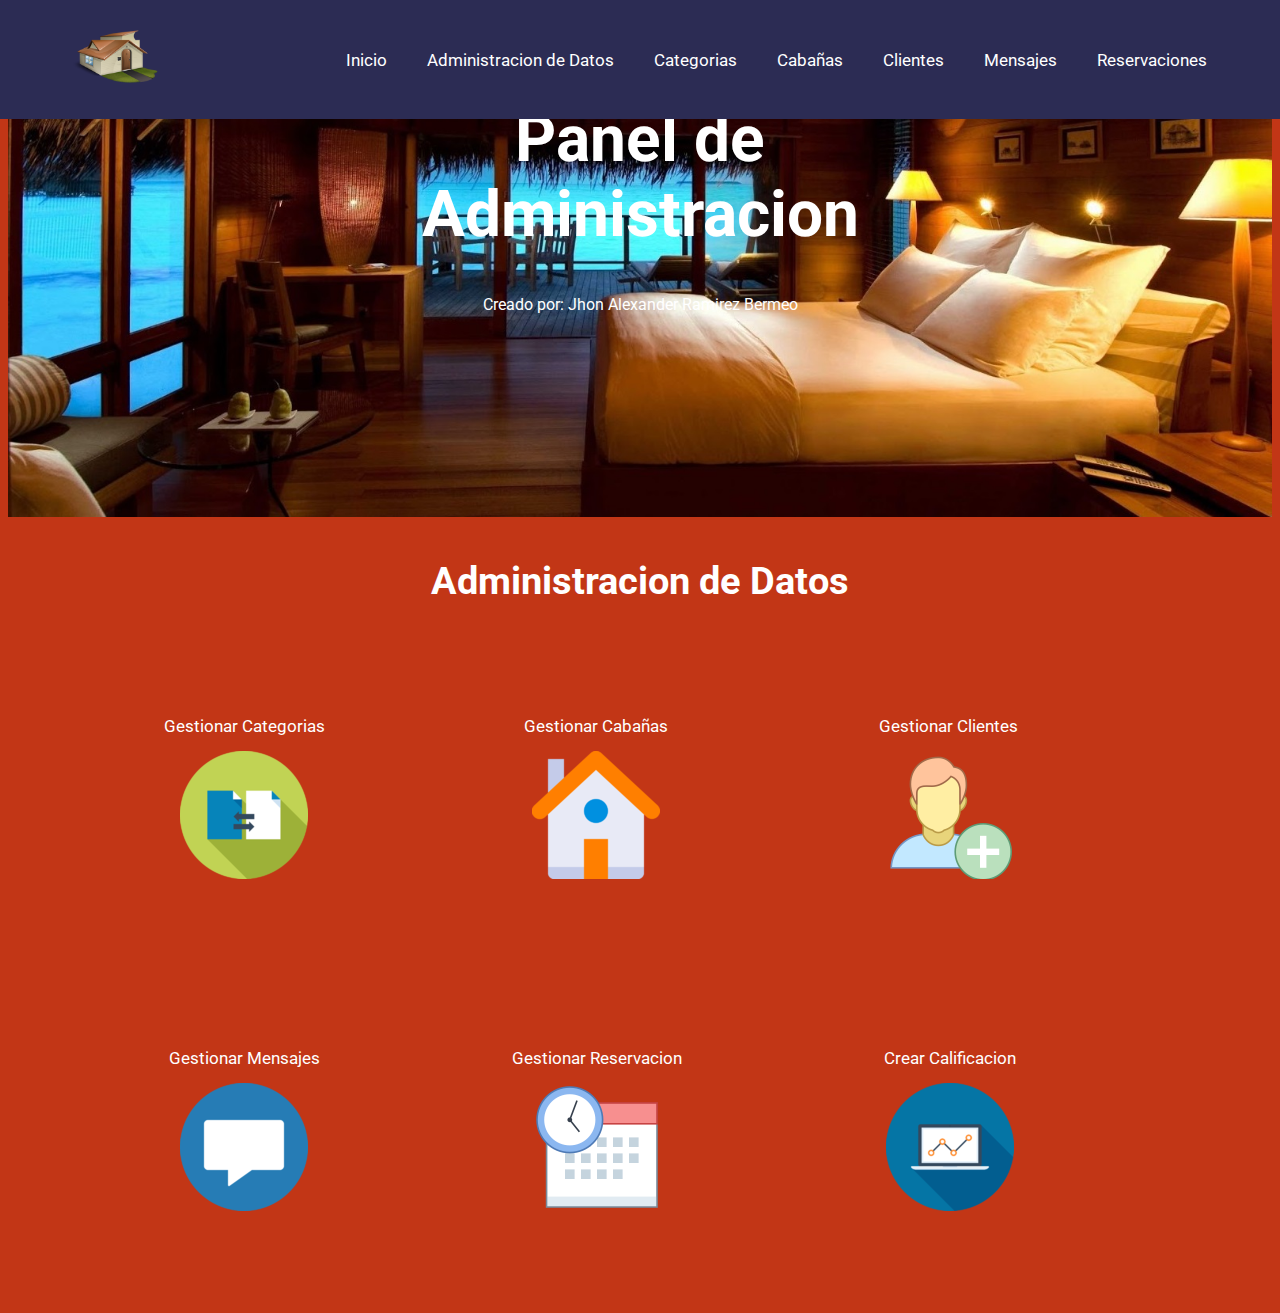
<file: index.html>
<!DOCTYPE html>
<html lang="en">
<head>
    <meta charset="UTF-8">
    <meta http-equiv="X-UA-Compatible" content="IE=edge">
    <meta name="viewport" content="width=device-width, initial-scale=1.0">
    <link rel="preconnect" href="https://fonts.googleapis.com">
    <link rel="preconnect" href="https://fonts.gstatic.com" crossorigin>
    <link href="https://fonts.googleapis.com/css2?family=Roboto:ital,wght@0,100;0,300;0,400;1,100&display=swap" rel="stylesheet">
    <link rel="stylesheet" href="css/styles.css">
    <link rel="styleshhet" href="css/normalize.css">
    <title>APP RESERVAR CABAÑA</title>
</head>
<body>
    <div class="container"></div>
    <header>
        <div class="container">
            <a href="">
                <img src="img/logocabin256.png" class="logo">
            </a>
            <nav>
                <a href="#inicio">Inicio</a>
                <a href="#servicios">Administracion de Datos</a>
                <a href="categoria.html">Categorias</a>
                <a href="cabin.html">Cabañas</a>
                <a href="cliente.html">Clientes</a>    
                <a href="mensaje.html">Mensajes</a>        
                <a href="reserva.html">Reservaciones</a>
            </nav>
        </div>

    </header>
    <main>
        <section id="inicio">
            <img src="img/bannerCabinNew.jpg  ">
            <div class="bloque-inicio">
                <h1>Panel de Administracion</h1>
                <p>Creado por: Jhon Alexander Ramirez Bermeo</p>
            </div>
        </section>
        <section id="servicios">
            <h3 id="subtituloServicios">Administracion de Datos</h3>
            <div class="container">
                <div class="row">
                    <div class="columnas">
                        <div class="bloque-servicio">
                            <div class="bloque-img-servicio">
                    
                                <a class="boton-color" href="gestionarCategoria.html">Gestionar Categorias
                                    <br><img id="boton-img" src="img/category128.png" href="gestionarCategoria.html"></a>
                                
                                
                            </div>
                        </div>
                    </div>
                    <div class="columnas">
                        <div class="bloque-servicio">
                            <div class="bloque-img-servicio">
                                
                                <a class="boton-color" href="gestionarCabaña.html">Gestionar Cabañas
                                    <br><img id="boton-img" src="img/house128.png" href="gestionarCabaña.html"></a>
                                    
                                    
                            </div>
                        </div>
                    </div>
                    <div class="columnas">
                        <div class="bloque-servicio">
                            <div class="bloque-img-servicio">
                                
                                <a class="boton-color" href="gestionarCliente.html">Gestionar Clientes
                                    <br><img id="boton-img" src="img/cliente128.png" href="gestionarCliente.html"></a>

                                </div>
                            </div>
                        </div>
                        <div class="columnas">
                            <div class="bloque-servicio">
                                <div class="bloque-img-servicio">

                                    <a class="boton-color" href="gestionarMensaje.html">Gestionar Mensajes
                                        <br><img id="boton-img" src="img/mensaje128.png" href="gestionarMensaje.html"></a>
                                    
                                    

                                    </div>
                                </div>
                            </div>
                            <div class="columnas">
                                <div class="bloque-servicio">
                                    <div class="bloque-img-servicio">

                                        <a class="boton-color" href="gestionarReservacion.html">Gestionar Reservacion
                                            <br><img id="boton-img" src="img/calendar128.png" href="gestionarReservacion.html"></a>

                                        </div>
                                    </div>
                                </div>
                                <div class="columnas">
                                    <div class="bloque-servicio">
                                        <div class="bloque-img-servicio">
    
                                            <a class="boton-color" href="crearCalificacion.html">Crear Calificacion
                                                <br><img id="boton-img" src="img/score128.png" href="crearCalificacion"></a>
                                        
                                        
                                
                                
                            </div>
                        </div>

                    </div>

                </div>

            </div>

        </section>
        <section id="inscribir">
        
        </section>
        <section id="mensaje">

        </section>
        <section id="Consultar">

        </section>
        <section id="Galeria">

        </section>
        

    </main>
    <footer>

    </footer>
    
</body>
</html>
</file>
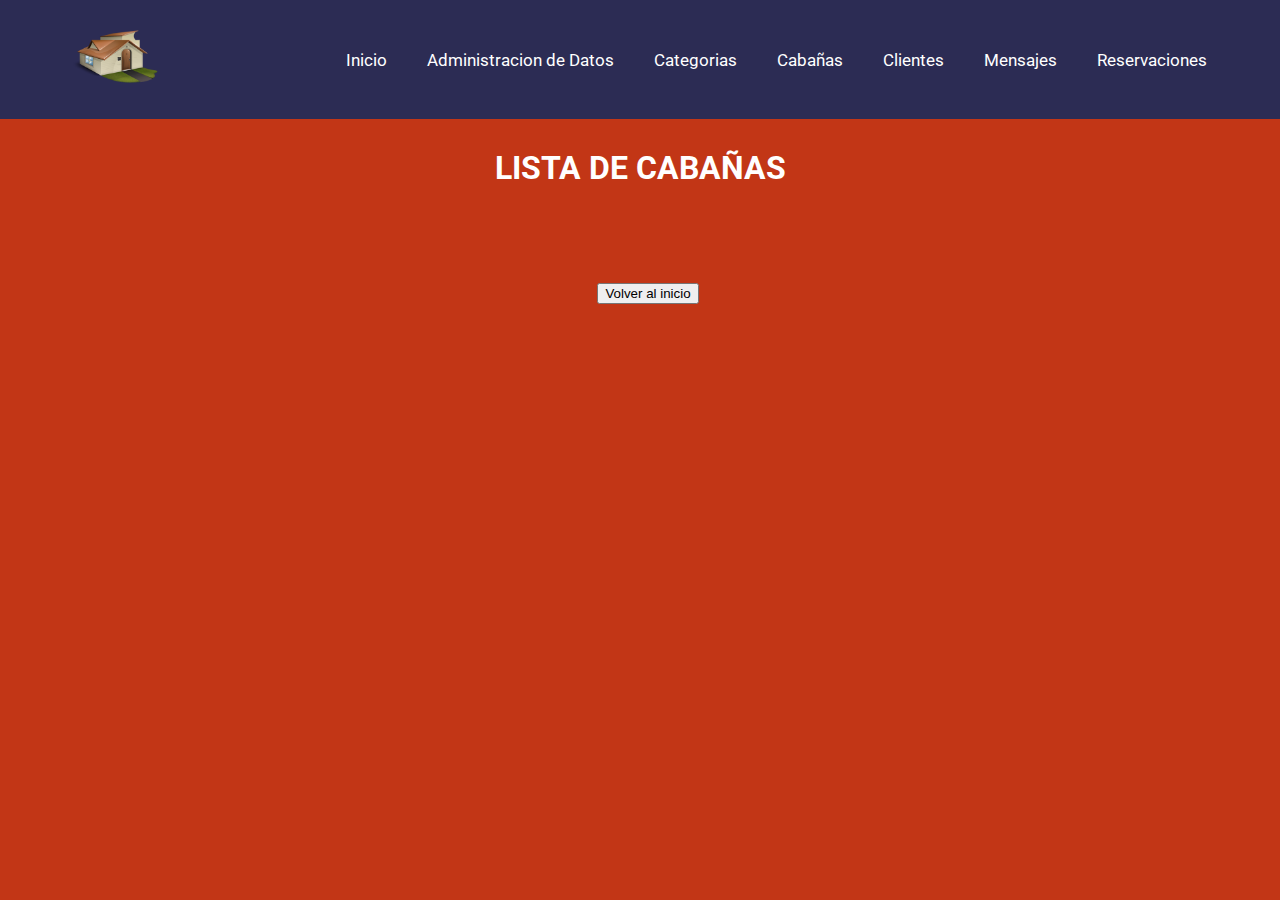
<file: cabin.html>
<!DOCTYPE html>
<html lang="en">
<head>
    <meta charset="UTF-8">
    <meta http-equiv="X-UA-Compatible" content="IE=edge">
    <meta name="viewport" content="width=device-width, initial-scale=1.0">
    <title>CONSULTA CABAÑA</title>
    <link rel="preconnect" href="https://fonts.googleapis.com">
    <link rel="preconnect" href="https://fonts.gstatic.com" crossorigin>
    <link href="https://fonts.googleapis.com/css2?family=Roboto:ital,wght@0,100;0,300;0,400;1,100&display=swap" rel="stylesheet">
    <script src="https://ajax.googleapis.com/ajax/libs/jquery/3.6.0/jquery.min.js"></script>
    <script type="text/javascript" src="js/cabin.js"></script>
    <link rel="stylesheet" href="css/styles.css">
</head>

<body>
    <section>
        <header>
            <div class="container">
                <a href="">
                    <img src="img/logocabin256.png" class="logo">
                </a>
                <nav>
                    <a href="index.html">Inicio</a>
                    <a href="index.html#servicios">Administracion de Datos</a>
                    <a href="categoria.html">Categorias</a>
                    <a href="cabin.html">Cabañas</a>
                    <a href="cliente.html">Clientes</a>    
                    <a href="mensaje.html">Mensajes</a>        
                    <a href="reserva.html">Reservaciones</a>
                </nav>
            </div>
        </header>
    </section>

    <section class="section-datos">
        <h1 class="titulo"> LISTA DE CABAÑAS </h1>
        <div class="divCampos">
            <br>
            <div class="divResultado" id="resultadoCabin">
                <h2 class="subTitulo"></h2>
            </div>
        </div >
        <div class="botonesListas">
            <a href="index.html"><button>Volver al inicio</button></a>
        </div>
    </section>

<script type="text/javascript">
    window.onload=obtenerCabin();
</script>
    
</body>
</html>
</file>
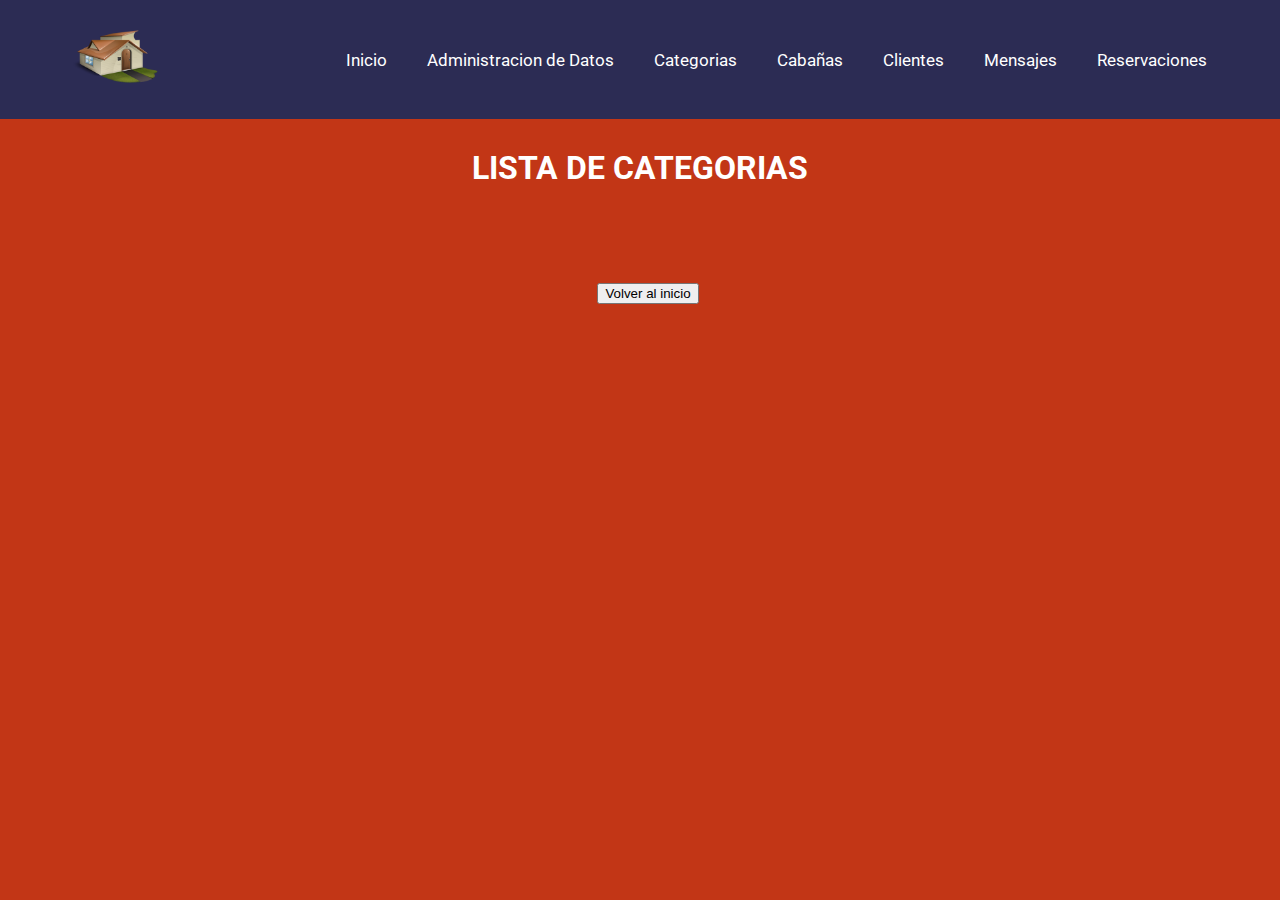
<file: categoria.html>
<!DOCTYPE html>
<html lang="en">
<head>
    <meta charset="UTF-8">
    <meta http-equiv="X-UA-Compatible" content="IE=edge">
    <meta name="viewport" content="width=device-width, initial-scale=1.0">
    <title>Categoria</title>
    <link rel="preconnect" href="https://fonts.googleapis.com">
    <link rel="preconnect" href="https://fonts.gstatic.com" crossorigin>
    <link href="https://fonts.googleapis.com/css2?family=Roboto:ital,wght@0,100;0,300;0,400;1,100&display=swap" rel="stylesheet">
    <script src="https://ajax.googleapis.com/ajax/libs/jquery/3.6.0/jquery.min.js"></script>
    <script type="text/javascript" src="js/category.js"></script>
    <link rel="stylesheet" href="css/styles.css">
</head>

<body>
    <section>
        <header>
            <div class="container">
                <a href="">
                    <img src="img/logocabin256.png" class="logo">
                </a>
                <nav>
                    <a href="index.html">Inicio</a>
                    <a href="index.html#servicios">Administracion de Datos</a>
                    <a href="categoria.html">Categorias</a>
                    <a href="cabin.html">Cabañas</a>
                    <a href="cliente.html">Clientes</a>    
                    <a href="mensaje.html">Mensajes</a>        
                    <a href="reserva.html">Reservaciones</a>
                </nav>
            </div>
        </header>
    </section>

    <section class="section-datos">
        <h1 class="titulo"> LISTA DE CATEGORIAS </h1>
        <div class="divCampos">
            <br>
            <div class="divResultado" id="resultadoCategory">
                <h2 class="subTitulo"></li></h2>
            </div>   
        </div >
        <div class="botonesListas">
            <a href="index.html"><button >Volver al inicio</button></a>
        </div>
        <script type="text/javascript">
        
            window.onload = obtenerCategorias();
            
        </script>
    </section>
      
</body>
</html>
</file>
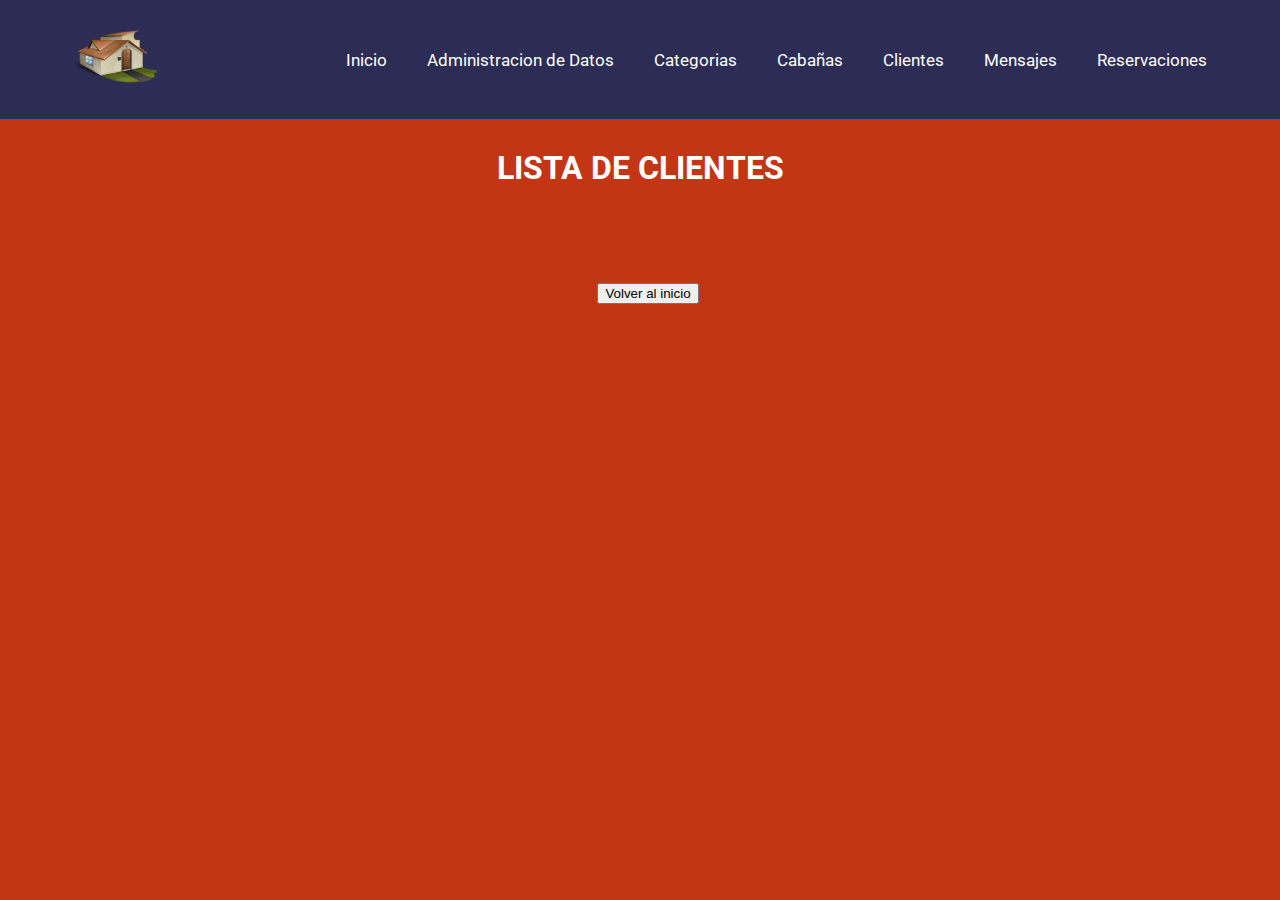
<file: cliente.html>
<!DOCTYPE html>
<html lang="en">
<head>
    <meta charset="UTF-8">
    <meta http-equiv="X-UA-Compatible" content="IE=edge">
    <meta name="viewport" content="width=device-width, initial-scale=1.0">
    <title>CLIENTE</title>
    <link rel="preconnect" href="https://fonts.googleapis.com">
    <link rel="preconnect" href="https://fonts.gstatic.com" crossorigin>
    <link href="https://fonts.googleapis.com/css2?family=Roboto:ital,wght@0,100;0,300;0,400;1,100&display=swap" rel="stylesheet">
    <script src="https://ajax.googleapis.com/ajax/libs/jquery/3.6.0/jquery.min.js"></script>
    <script type="text/javascript" src="js/client.js"></script>
    <link rel="stylesheet" href="css/styles.css">
</head>

<body>
    <section>
        <header>
            <div class="container">
                <a href="">
                    <img src="img/logocabin256.png" class="logo">
                </a>
                <nav>
                    <a href="index.html">Inicio</a>
                    <a href="index.html#servicios">Administracion de Datos</a>
                    <a href="categoria.html">Categorias</a>
                    <a href="cabin.html">Cabañas</a>
                    <a href="cliente.html">Clientes</a>    
                    <a href="mensaje.html">Mensajes</a>        
                    <a href="reserva.html">Reservaciones</a>
                </nav>
            </div>
        </header>
    </section>

    <section class="section-datos">
        <h1 class="titulo"> LISTA DE CLIENTES </h1>
        <div class="divCampos">
            <br>
                <div class="divResultado" id="resultadoCliente">
                    <h2 class="subTitulo"></li></h2>
                </div>
        </div >
        <div class="botonesListas">
            <a href="index.html"><button >Volver al inicio</button></a> 
        </div>
        <script type="text/javascript">
            window.onload = obtenerClientes();          
        </script>
    </section>
</body>
</html>
</file>
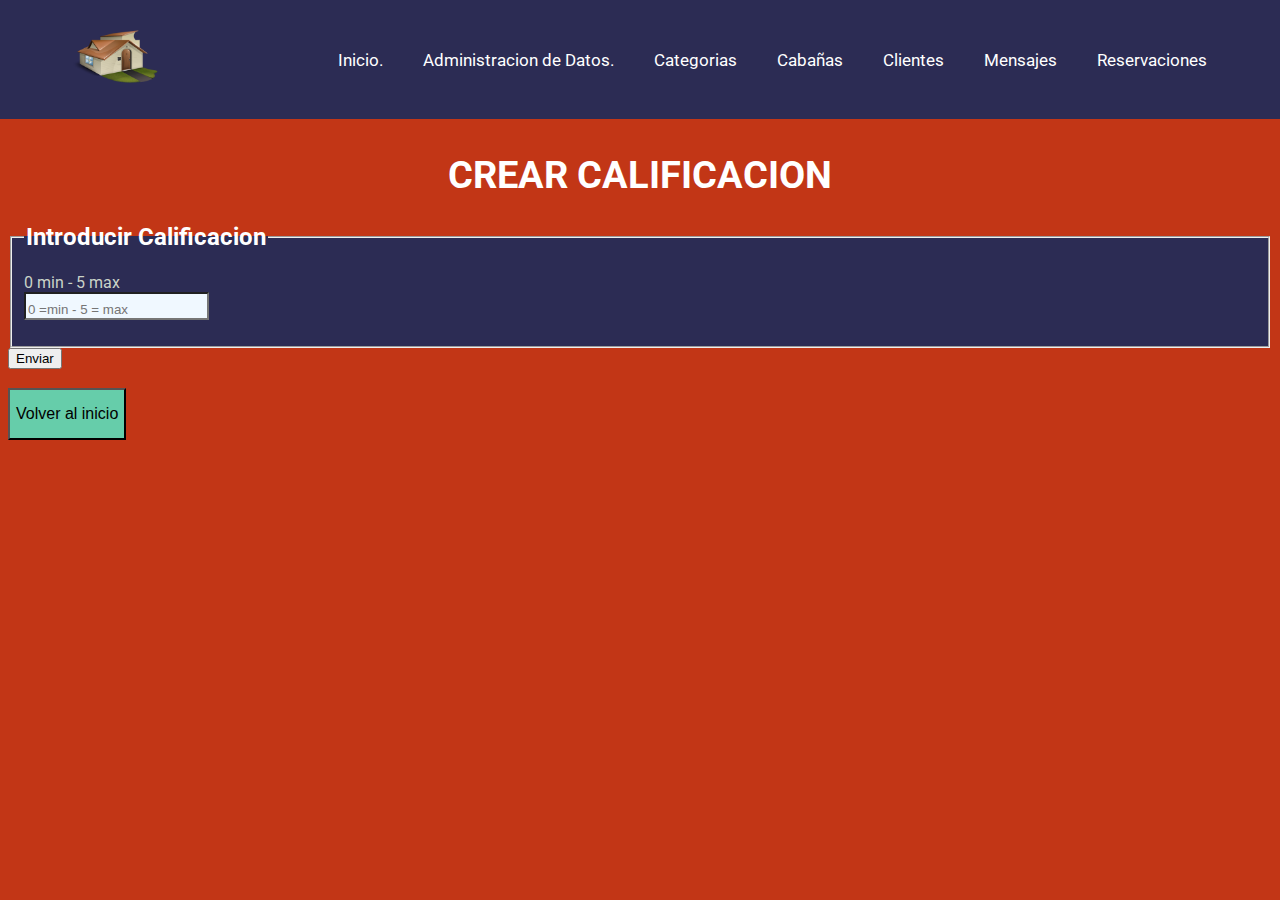
<file: crearCalificacion.html>
<!DOCTYPE html>
<html lang="en">
<head>
    <meta charset="UTF-8">
    <meta http-equiv="X-UA-Compatible" content="IE=edge">
    <meta name="viewport" content="width=device-width, initial-scale=1.0">
    <title>Crear Calificacion</title>
    <link rel="preconnect" href="https://fonts.googleapis.com">
    <link rel="preconnect" href="https://fonts.gstatic.com" crossorigin>
    <link href="https://fonts.googleapis.com/css2?family=Roboto:ital,wght@0,100;0,300;0,400;1,100&display=swap" rel="stylesheet">
    <script src="https://ajax.googleapis.com/ajax/libs/jquery/3.6.0/jquery.min.js"></script>
    <script type="text/javascript" src="js/Reservation.js"></script>
    <link rel="stylesheet" href="css/styles.css">
</head>

<body>
    <section>
        <header>
            <div class="container">
                <a href="">
                    <img src="img/logocabin256.png" class="logo">
                </a>
                <nav>
                  <a href="index.html">Inicio.</a>
                  <a href="index.html#servicios">Administracion de Datos.</a>
                  <a href="categoria.html">Categorias</a>
                  <a href="cabin.html">Cabañas</a>
                  <a href="cliente.html">Clientes</a>    
                  <a href="mensaje.html">Mensajes</a>        
                  <a href="reserva.html">Reservaciones</a>
                </nav>
            </div>
        </header>
    </section>
    <section class="section-datos">
      <div>
        <form>
            <h1 class="tituloLista">CREAR CALIFICACION</h1>
            <fieldset>
              <legend class="form">Introducir Calificacion</legend>

              <p>
                <label id="label">0 min - 5 max</label>
                <br>
                <input class="inputCabin" type="number" id="score" placeholder="0 =min - 5 = max">    
              </p>
              
 
            </fieldset>
            
          </form>
          <button class="botones" onclick="alert('Esta opcion se habilitara proximamente.')">Enviar</button>
    </div>
    <div>
          
      <br>
      <a href="index.html"><button class="botonesVolver">Volver al inicio</button></a>
  </div>
    </section>
    
</body>
</html>
</file>
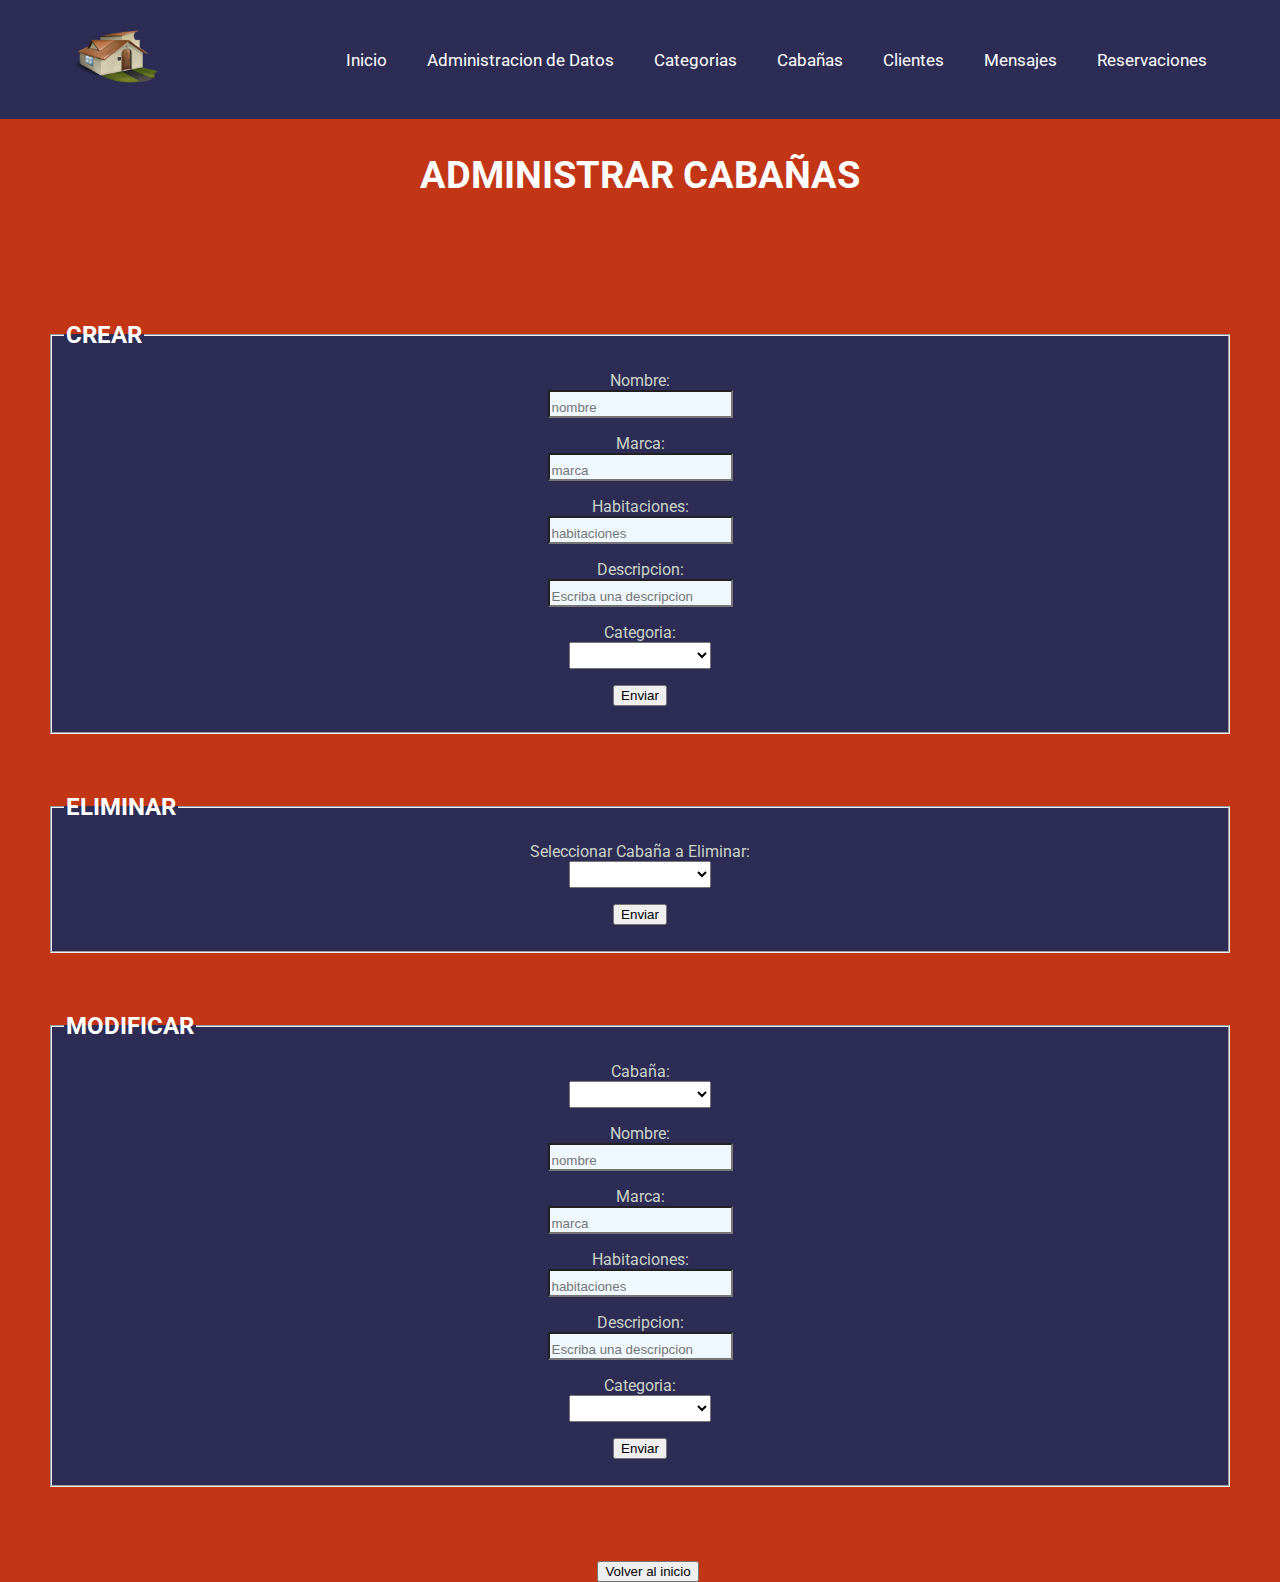
<file: gestionarCabaña.html>
<!DOCTYPE html>
<html lang="en">
<head>
    <meta charset="UTF-8">
    <meta http-equiv="X-UA-Compatible" content="IE=edge">
    <meta name="viewport" content="width=device-width, initial-scale=1.0">
    <title>Crear Cabaña</title>
    <link rel="preconnect" href="https://fonts.googleapis.com">
    <link rel="preconnect" href="https://fonts.gstatic.com" crossorigin>
    <link href="https://fonts.googleapis.com/css2?family=Roboto:ital,wght@0,100;0,300;0,400;1,100&display=swap" rel="stylesheet">
    <script src="https://ajax.googleapis.com/ajax/libs/jquery/3.6.0/jquery.min.js"></script>
    <script type="text/javascript" src="js/cabin.js"></script>
    <link rel="stylesheet" href="css/styles.css">
</head>

<body>
    <section>
        <header>
            <div class="container">
                <a href="">
                    <img src="img/logocabin256.png" class="logo">
                </a>
                <nav>
                  <a href="index.html">Inicio</a>
                  <a href="index.html#servicios">Administracion de Datos</a>
                  <a href="categoria.html">Categorias</a>
                  <a href="cabin.html">Cabañas</a>
                  <a href="cliente.html">Clientes</a>    
                  <a href="mensaje.html">Mensajes</a>        
                  <a href="reserva.html">Reservaciones</a>
                </nav>
            </div>
        </header>
    </section>

    <section class="section-datos">
      <h1 class="tituloLista">ADMINISTRAR CABAÑAS</h1>
      <div class="divCampos">
        <br>
        <div class="divResultado" id="resultadoCabin">
            <h2 class="subTitulo"></h2>
        </div>
    </div >
      <div class="row-form"><br>
        <fieldset>
          <legend class="form">CREAR</legend>
  
                <p>
                  <label id="label">Nombre: </label><br> 
                  <input class="inputCabin"  type="text" id="nameCabin" maxlength="45" placeholder="nombre">
                </p>

                <p>
                  <label id="label">Marca: </label><br> 
                  <input class="inputCabin" type="text" id="brandCabin" maxlength="45" placeholder="marca"> 
                </p>
                  
                <p>
                  <label id="label">Habitaciones: </label><br>
                  <input class="inputCabin" type="number" id="roomsCabin" placeholder="habitaciones">
                </p>
                
                <p>
                  <label id="label">Descripcion: </label><br>
                  <input class="inputCabin" id="descriptionCabin" type="text" placeholder="Escriba una descripcion" maxlength="250"></input>
                </p>
                  
                <p>
                  <label id="label">Categoria: </label><br>
                  <select id="select-category" ></select>
                </p>
                  
                <p>

                  <button class="botones" onclick="crearCabin()" >Enviar</button>
                </p>
  
        </fieldset>    
      </div>
      
      <div class="row-form"><br>
        <fieldset>
          <legend class="form">ELIMINAR</legend>
  
                <p>
                  <label id="label">Seleccionar Cabaña a Eliminar: </label><br>
                  <select id="select-delCabin" ></select>
                </p>

                <p>
                  
                  
                  <button class="botones" onclick="eliminarCabin()" >Enviar</button>
                </p>
  
        </fieldset>    
      </div>
      
      <div class="row-form"><br>
        <fieldset>
          <legend class="form">MODIFICAR</legend>
  
                <p>
                  <label id="label">Cabaña: </label><br>
                  <select id="select-cabinToUpdate" ></select>
                </p>

                <p>
                  <label id="label">Nombre: </label><br>
                  <input class="inputCabin"  type="text" id="newNameCabin" maxlength="45" placeholder="nombre">  
                </p>

                <p>
                  <label id="label">Marca: </label><br>
                  <input class="inputCabin" type="text" id="newBrandCabin" maxlength="45" placeholder="marca"> 
                </p>
                <P>
                  <label id="label">Habitaciones: </label><br>
                  <input class="inputCabin" type="number" id="newRoomsCabin" placeholder="habitaciones">
                </P>
                
                <P>
                  <label id="label">Descripcion: </label><br>
                  <input class="inputCabin" id="newDescriptionCabin" type="text" placeholder="Escriba una descripcion" maxlength="250"></input> 
                </P>
                  
                <P>
                  <label id="label">Categoria: </label><br>
                  <select id="select-cabinToUpdateCategory" ></select>
                </P>

                <p>
                  <button class="botones" onclick="actualizarCabin()" >Enviar</button>
                </p>
  
        </fieldset>    
      </div>
    
        <div class="botonesListas">  
            <br>
            <a href="index.html"><button>Volver al inicio</button></a>
        </div>
 
    </section><br>

    <script type="text/javascript">
      window.onload=obtenerCabin();
      window.onload = autoInicio();

    </script>
  

</body>
</html>
</file>
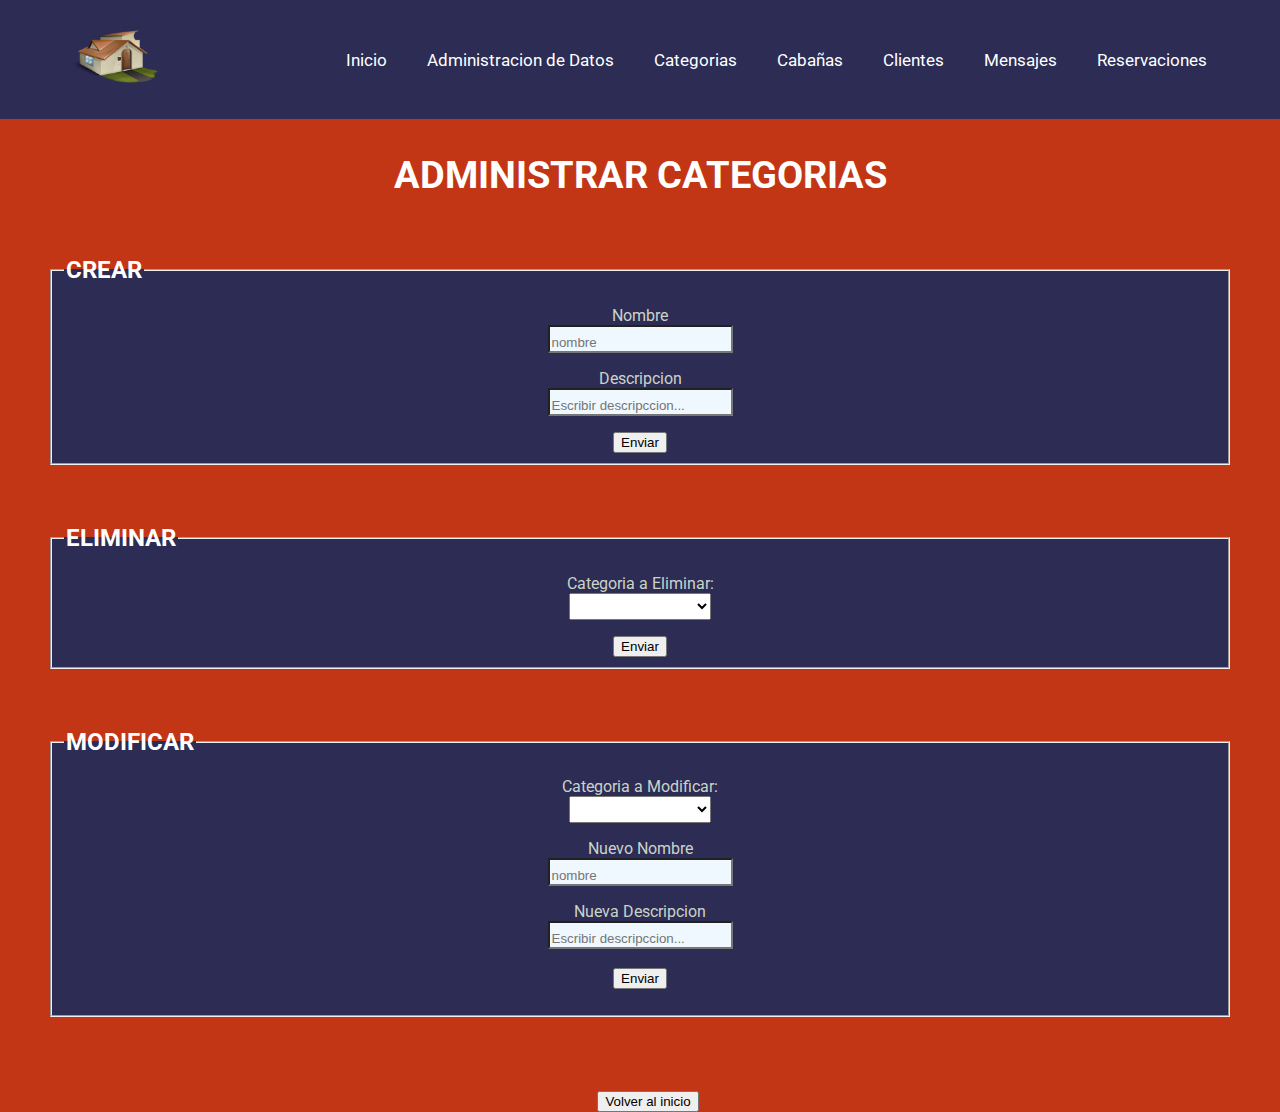
<file: gestionarCategoria.html>
<!DOCTYPE html>
<html lang="en">
<head>
    <meta charset="UTF-8">
    <meta http-equiv="X-UA-Compatible" content="IE=edge">
    <meta name="viewport" content="width=device-width, initial-scale=1.0">
    <title>Crear Categoria</title>
    <link rel="preconnect" href="https://fonts.googleapis.com">
    <link rel="preconnect" href="https://fonts.gstatic.com" crossorigin>
    <link href="https://fonts.googleapis.com/css2?family=Roboto:ital,wght@0,100;0,300;0,400;1,100&display=swap" rel="stylesheet">
    <script src="https://ajax.googleapis.com/ajax/libs/jquery/3.6.0/jquery.min.js"></script>
    <script type="text/javascript" src="js/category.js"></script>
    <link rel="stylesheet" href="css/styles.css">
</head>

<body>
    <section>
        <header>
            <div class="container">
                <a href="">
                    <img src="img/logocabin256.png" class="logo">
                </a>
                <nav>
                  <a href="index.html">Inicio</a>
                  <a href="index.html#servicios">Administracion de Datos</a>
                  <a href="categoria.html">Categorias</a>
                  <a href="cabin.html">Cabañas</a>
                  <a href="cliente.html">Clientes</a>    
                  <a href="mensaje.html">Mensajes</a>        
                  <a href="reserva.html">Reservaciones</a>
                </nav>
            </div>
        </header>
    </section>

    <section class="section-datos">
      <h1 class="tituloLista">ADMINISTRAR CATEGORIAS</h1>
      <div class="divResultado" id="resultadoCategory">
        <h2 class="subTitulo"></li></h2>
    </div> 
      <div class="row-form"><br>
        <fieldset>
          <legend class="form">CREAR</legend>
          <p>
            <label id="label">Nombre</label>
            <br>
            <input class="inputCabin" type="text" id="nameCategory" maxlength="45" placeholder="nombre">  
          </p>

          <p>
            <label id="label">Descripcion</label>
            <br>
            <input class="inputCabin" type="text" id="descriptionCategory" maxlength="250" placeholder="Escribir descripccion...">    
          </p>
          <button class="botones" onclick="crearCategoria()">Enviar</button>
        </fieldset> 
      </div> 
      <div class="row-form"><br>
        <fieldset>
          <legend class="form">ELIMINAR</legend>

          <p>
            <label id="label">Categoria a Eliminar:</label><br>
            
            <select  id="select-delCategory"> </select> 
          </p>

          <button class="botones" onclick="eliminarCategoria()">Enviar</button>
        </fieldset>      
      </div>

      <div class="row-form"><br>
        <fieldset>
          <legend class="form">MODIFICAR</legend>

          <p>
            <label id="label">Categoria a Modificar:</label><br>
            
            <select  id="select-updateCategory"> </select> 
          </p>

          <p>
            <label id="label">Nuevo Nombre</label>
            <br>
            <input class="inputCabin" type="text" id="newNameCategory" maxlength="45" placeholder="nombre">  
          </p>

          <p>
            <label id="label">Nueva Descripcion</label>
            <br>
            <input class="inputCabin" type="text" id="newDescriptionCategory" maxlength="250" placeholder="Escribir descripccion..."><br>
            <br>
        
          <button class="botones" onclick="actualizarCategoria()">Enviar</button>
        </fieldset> 
      </div>

        <div class="botonesListas">  
          <br>
          <a href="index.html"><button>Volver al inicio</button></a><br>
      </div>
        
    </section>
    <script type="text/javascript">
      window.onload = autoInicioSelectEliminar();
      window.onload = autoInicioSelectActualizar();
      window.onload = obtenerCategorias();

    </script>
    
       
</body>
</html>
</file>
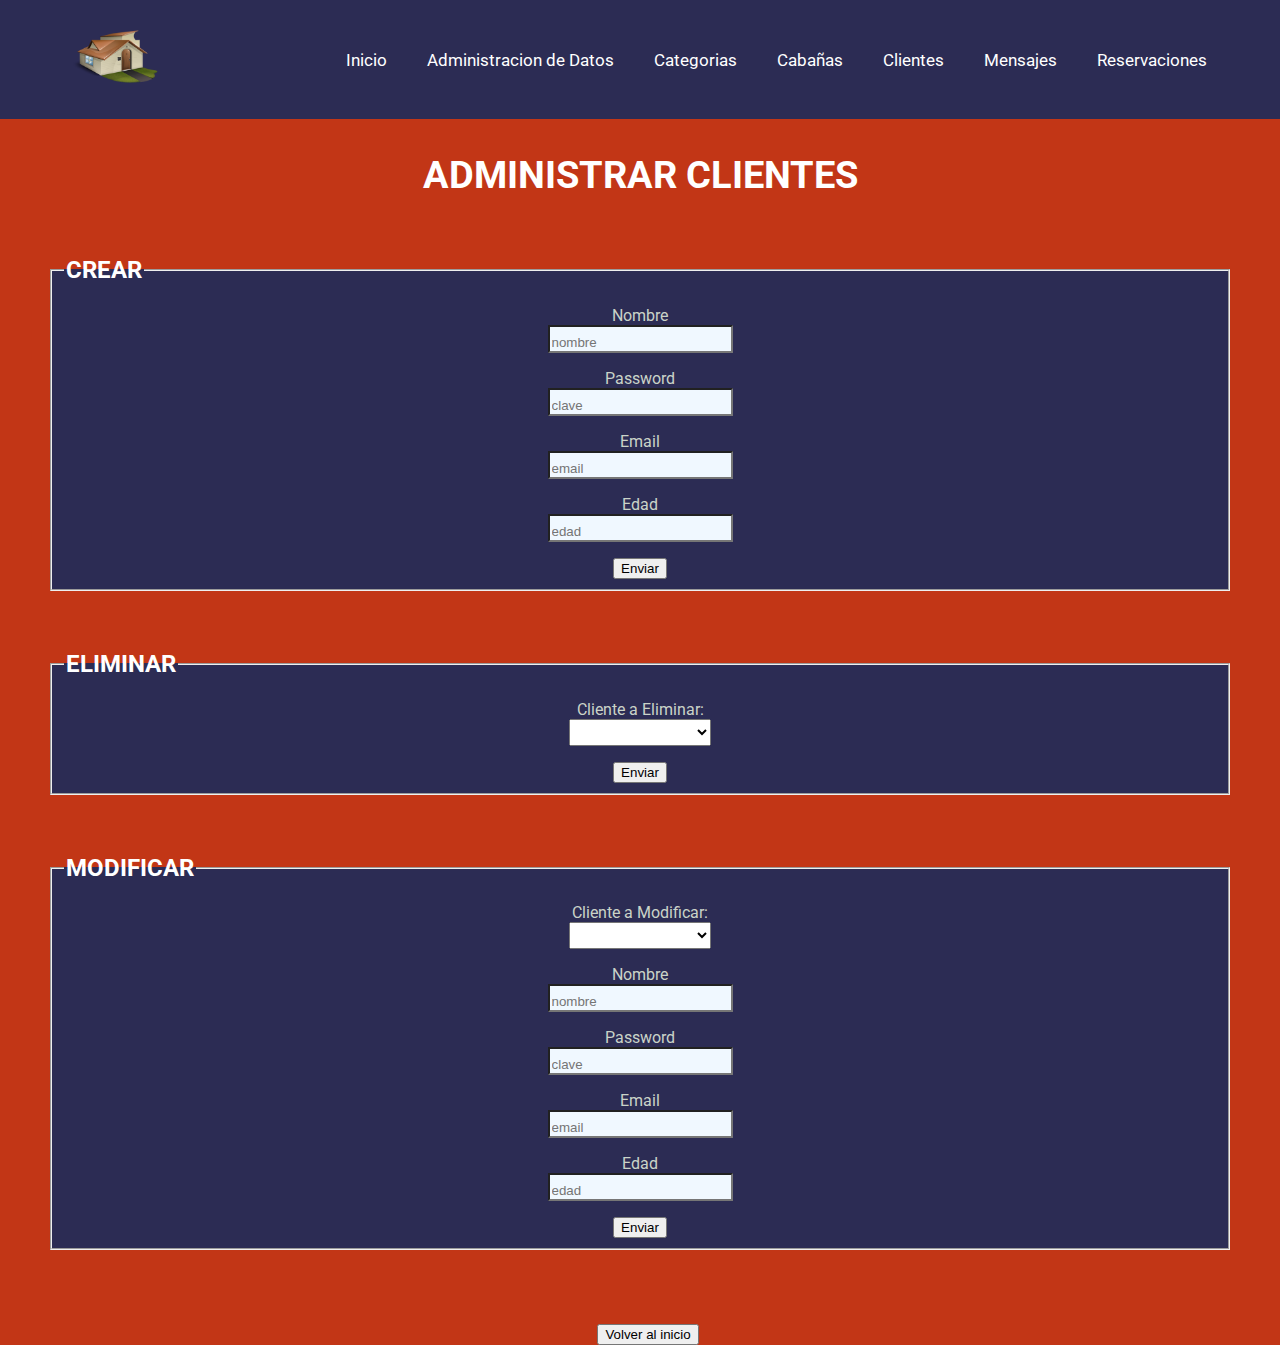
<file: gestionarCliente.html>
<!DOCTYPE html>
<html lang="en">
<head>
    <meta charset="UTF-8">
    <meta http-equiv="X-UA-Compatible" content="IE=edge">
    <meta name="viewport" content="width=device-width, initial-scale=1.0">
    <link href="https://fonts.googleapis.com/css2?family=Roboto:ital,wght@0,100;0,300;0,400;1,100&display=swap" rel="stylesheet">
    <link rel="preconnect" href="https://fonts.googleapis.com">
    <link rel="preconnect" href="https://fonts.gstatic.com" crossorigin>
    <link href="https://fonts.googleapis.com/css2?family=Roboto:ital,wght@0,100;0,300;0,400;1,100&display=swap" rel="stylesheet">
    <script src="https://ajax.googleapis.com/ajax/libs/jquery/3.6.0/jquery.min.js"></script>
    <script type="text/javascript" src="js/client.js"></script>
    <link rel="stylesheet" href="css/styles.css">
</head>

<body>
    <section>
        <header>
            <div class="container">
                <a href="">
                    <img src="img/logocabin256.png" class="logo">
                </a>
                <nav>
                  <a href="index.html">Inicio</a>
                  <a href="index.html#servicios">Administracion de Datos</a>
                  <a href="categoria.html">Categorias</a>
                  <a href="cabin.html">Cabañas</a>
                  <a href="cliente.html">Clientes</a>    
                  <a href="mensaje.html">Mensajes</a>        
                  <a href="reserva.html">Reservaciones</a>
                </nav>
            </div>
        </header>
    </section>

    <section class="section-datos">
      <h1 class="tituloLista">ADMINISTRAR CLIENTES</h1>
      <div class="divResultado" id="resultadoCliente">
        <h2 class="subTitulo"></li></h2>
    </div>
      <div class="row-form"><br>
        <fieldset>
          <legend class="form">CREAR</legend>

          <p>
            <label id="label">Nombre</label>
            <br>
            <input class="inputCabin" type="text" id="nameClient" maxlength="250" placeholder="nombre">  
          </p>

          <p>
            <label id="label">Password</label>
            <br>
            <input class="inputCabin" type="text" id="password" placeholder="clave">    
          </p>

          <p>
            <label id="label">Email</label>
            <br>
            <input class="inputCabin" type="email" id="email" maxlength="45" placeholder="email">  
          </p>

          <p>
            <label id="label">Edad</label>
            <br>
            <input class="inputCabin" type="number" id="edad" placeholder="edad">    
          </p>
          <button class="botones" onclick="crearCliente()">Enviar</button>
        </fieldset>             
      </div>

      <div class="row-form"><br>
        <fieldset>
          <legend class="form">ELIMINAR</legend>

          <p>
            <label id="label">Cliente a Eliminar:</label><br> 
            <select  id="select-delClient"> </select> 
          </p>

          <button class="botones" onclick="eliminarCliente()">Enviar</button>
        </fieldset>              
      </div>

      <div class="row-form"><br>
        <fieldset>
          <legend class="form">MODIFICAR</legend>

          <p>
            <label id="label">Cliente a Modificar:</label><br>
            
            <select  id="select-modClient"> </select> 
          </p>

          <p>
            <label id="label">Nombre</label>
            <br>
            <input class="inputCabin" type="text" id="newNameClient" maxlength="250" placeholder="nombre">  
          </p>

          <p>
            <label id="label">Password</label>
            <br>
            <input class="inputCabin" type="text" id="newPassword" placeholder="clave">    
          </p>

          <p>
            <label id="label">Email</label>
            <br>
            <input class="inputCabin" type="email" id="newEmail" maxlength="45" placeholder="email">  
          </p>

          <p>
            <label id="label">Edad</label>
            <br>
            <input class="inputCabin" type="number" id="newEdad" placeholder="edad">    
          </p>
          <button class="botones" onclick="actualizarCliente()">Enviar</button>
        </fieldset>             
      </div>

      <div class="botonesListas">  
        <br>
        <a href="index.html"><button>Volver al inicio</button></a><br>
    </div>
    </section>

    <script type="text/javascript">
      window.onload = autoInClient();
      window.onload = obtenerClientes();

    </script>
    
</body>
</html>
</file>
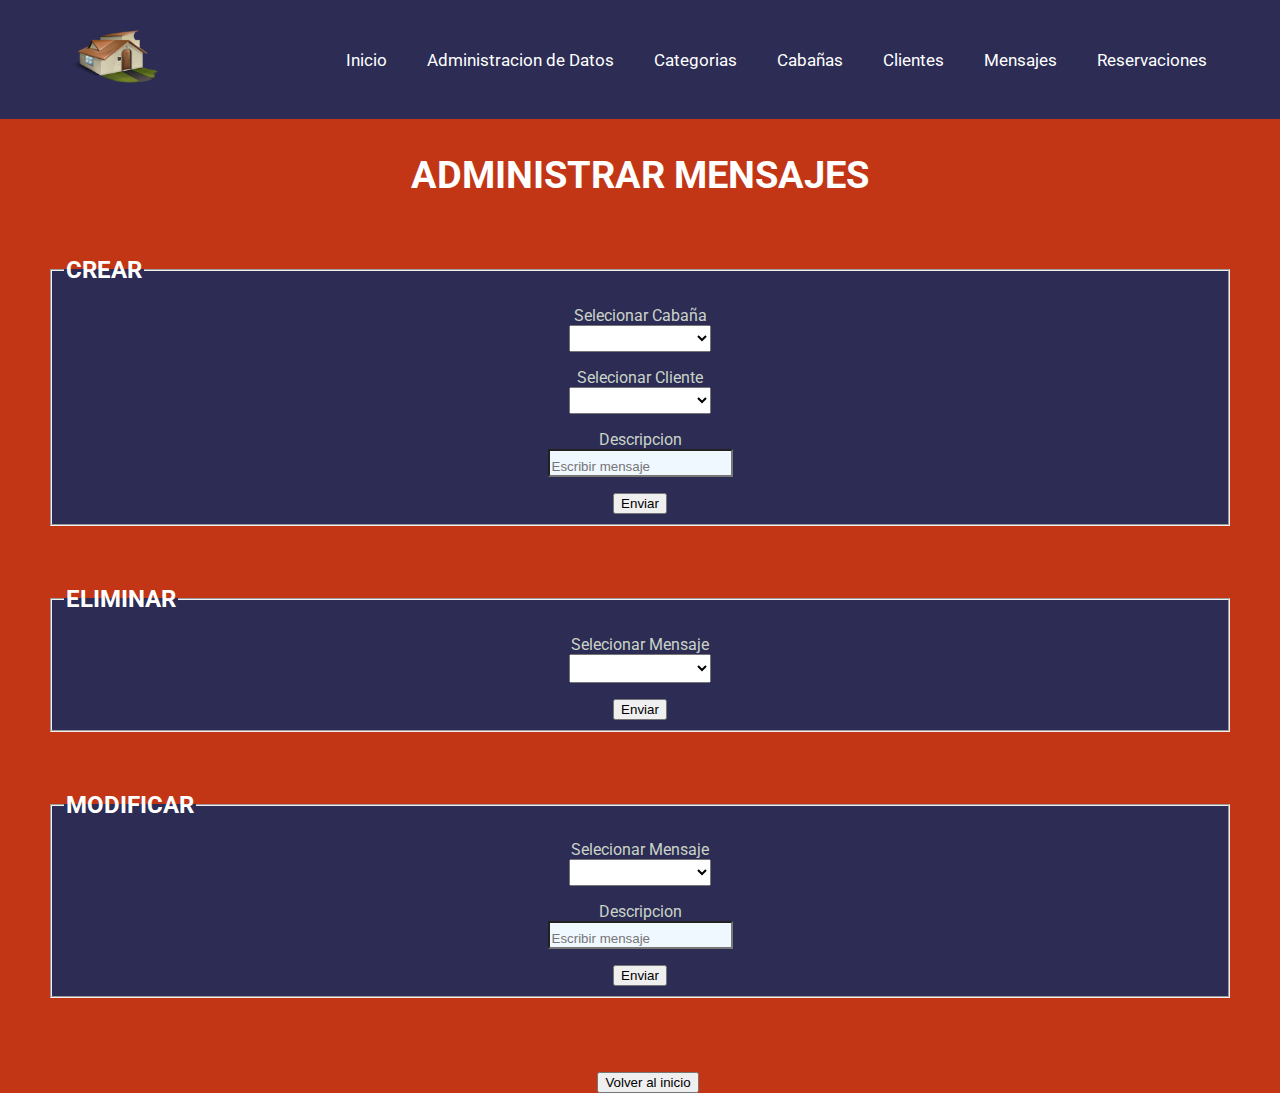
<file: gestionarMensaje.html>
<!DOCTYPE html>
<html lang="en">
<head>
    <meta charset="UTF-8">
    <meta http-equiv="X-UA-Compatible" content="IE=edge">
    <meta name="viewport" content="width=device-width, initial-scale=1.0">
    <title>Crear Mensaje</title>
    <link rel="preconnect" href="https://fonts.googleapis.com">
    <link rel="preconnect" href="https://fonts.gstatic.com" crossorigin>
    <link href="https://fonts.googleapis.com/css2?family=Roboto:ital,wght@0,100;0,300;0,400;1,100&display=swap" rel="stylesheet">
    <script src="https://ajax.googleapis.com/ajax/libs/jquery/3.6.0/jquery.min.js"></script>
    <script type="text/javascript" src="js/mensaje.js"></script>
    <link rel="stylesheet" href="css/styles.css">
</head>

<body>
    <section>
        <header>
            <div class="container">
                <a href="">
                    <img src="img/logocabin256.png" class="logo">
                </a>
                <nav>
                  <a href="index.html">Inicio</a>
                  <a href="index.html#servicios">Administracion de Datos</a>
                  <a href="categoria.html">Categorias</a>
                  <a href="cabin.html">Cabañas</a>
                  <a href="cliente.html">Clientes</a>    
                  <a href="mensaje.html">Mensajes</a>        
                  <a href="reserva.html">Reservaciones</a>
                </nav>
            </div>
        </header>
    </section>

    <section class="section-datos">
      <h1 class="tituloLista">ADMINISTRAR MENSAJES</h1>
      <div class="divResultado" id="resultadoMensaje">
        <h2 class="subTitulo"></li></h2>
    </div>
      <div class="row-form"><br>
        <fieldset>
          <legend class="form">CREAR</legend>
          <p>
            <label id="label">Selecionar Cabaña</label><br>
            <select id="select-cabin"></select>
          </p>

          <p>
            <label id="label">Selecionar Cliente</label><br>
            <select id="select-client"></select>
          </p>

          <p>
            <label id="label">Descripcion</label>
            <br>
            <input class="inputCabin" type="text" id="mensaje" maxlength="250" placeholder="Escribir mensaje">    
          </p>
          <button class="botones" onclick="crearMensaje()">Enviar</button>

        </fieldset>   
                
      </div>

      <div class="row-form"><br>
        <fieldset>
          <legend class="form">ELIMINAR</legend>
          <p>
            <label id="label">Selecionar Mensaje</label><br>
            <select id="select-delMensaje"></select>
          </p>

          <button class="botones" onclick="eliminarMensaje()">Enviar</button>
        </fieldset>     
                
      </div>

      <div class="row-form"><br>
        <fieldset>
          <legend class="form">MODIFICAR</legend>
          <p>
            <label id="label">Selecionar Mensaje</label><br>
            <select id="select-modMensaje"></select>
          </p>

          <p>
            <label id="label">Descripcion</label>
            <br>
            <input class="inputCabin" type="text" id="newMensaje" maxlength="250" placeholder="Escribir mensaje">    
          </p>

          <button class="botones" onclick="modificarMensaje()">Enviar</button>

        </fieldset>         
      </div>

      <div class="botonesListas">  
        <br>
        <a href="index.html"><button>Volver al inicio</button></a><br>
    </div>

    <script text="text/javascript">
      window.onload = autoInicioCabin();
      window.onload = autoInicioClient();
      window.onload = selectEliminarMensaje();
      window.onload = selectModificarMensaje()
      window.onload = obtenerMensajes();
      </script>
    </section>
    
</body>
</html>
</file>
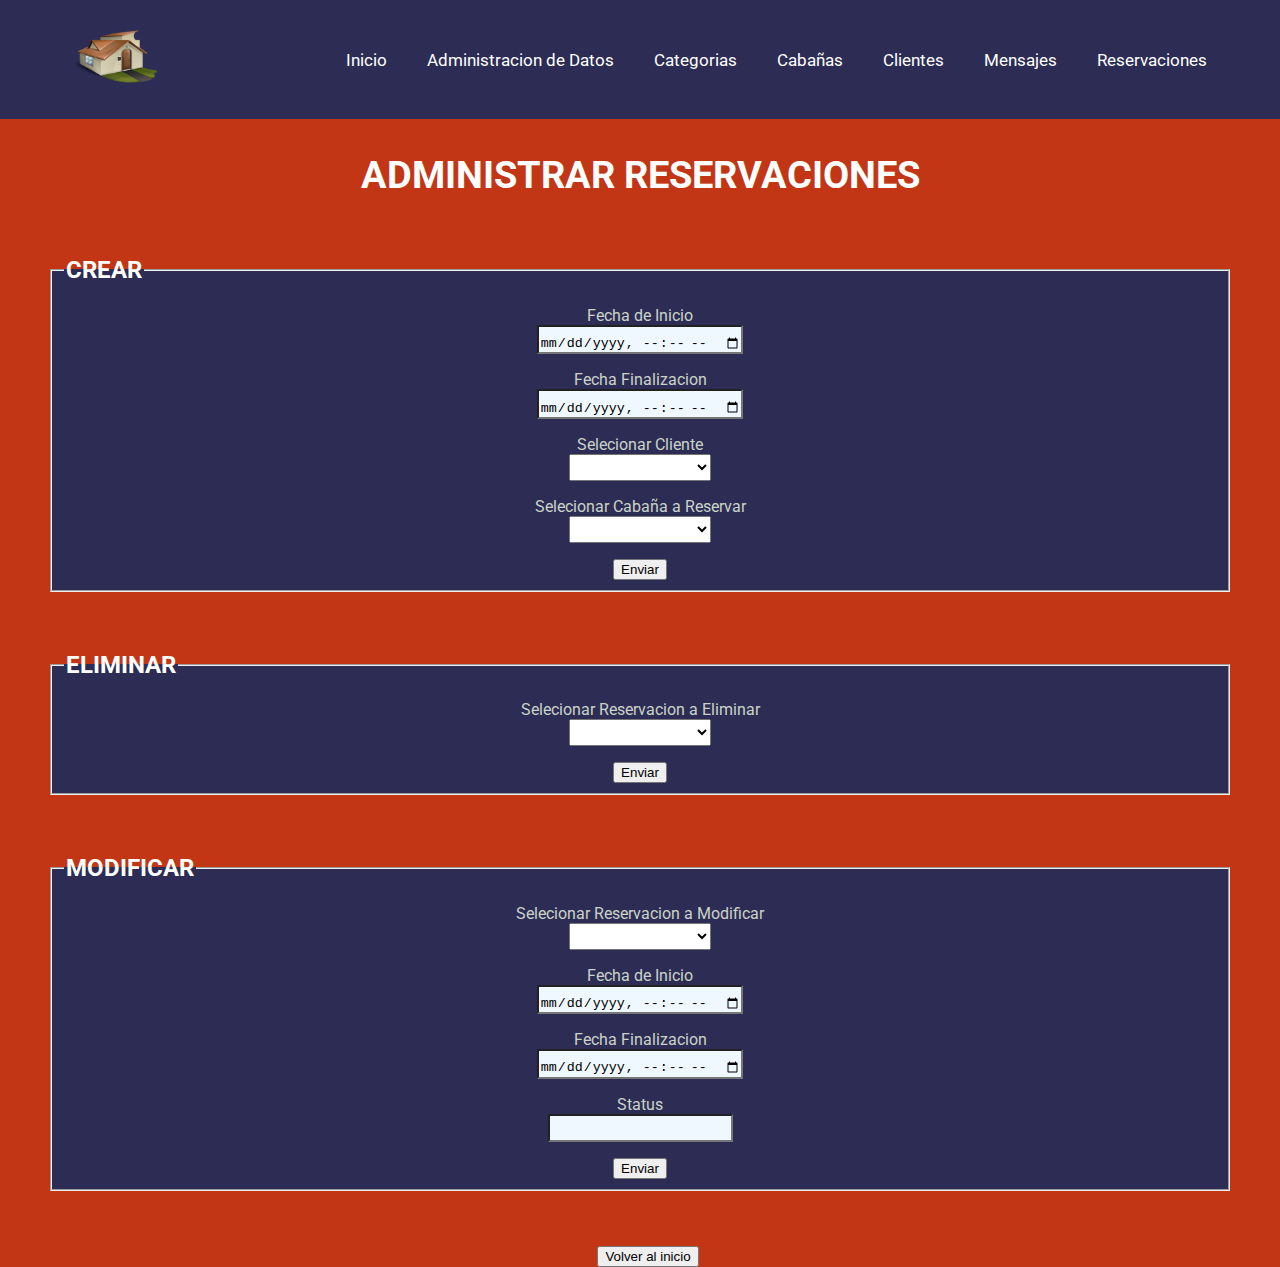
<file: gestionarReservacion.html>
<!DOCTYPE html>
<html lang="en">
<head>
    <meta charset="UTF-8">
    <meta http-equiv="X-UA-Compatible" content="IE=edge">
    <meta name="viewport" content="width=device-width, initial-scale=1.0">
    <title>Crear Reserva</title>
    <link rel="preconnect" href="https://fonts.googleapis.com">
    <link rel="preconnect" href="https://fonts.gstatic.com" crossorigin>
    <link href="https://fonts.googleapis.com/css2?family=Roboto:ital,wght@0,100;0,300;0,400;1,100&display=swap" rel="stylesheet">
    <script src="https://ajax.googleapis.com/ajax/libs/jquery/3.6.0/jquery.min.js"></script>
    <script type="text/javascript" src="js/Reservation.js"></script>
    <link rel="stylesheet" href="css/styles.css">
</head>

<body>
    <section>
        <header>
            <div class="container">
                <a href="">
                    <img src="img/logocabin256.png" class="logo">
                </a>
                <nav>
                    <a href="index.html">Inicio</a>
                    <a href="index.html#servicios">Administracion de Datos</a>
                    <a href="categoria.html">Categorias</a>
                    <a href="cabin.html">Cabañas</a>
                    <a href="cliente.html">Clientes</a>    
                    <a href="mensaje.html">Mensajes</a>        
                    <a href="reserva.html">Reservaciones</a>
                </nav>
            </div>
        </header>
    </section>

    <section class="section-datos">
      <h1 class="tituloLista">ADMINISTRAR RESERVACIONES</h1>
      <div class="divResultado" id="resultadoReserva">
        <h2 class="subTitulo"></li></h2>
    </div>
      <div class="row-form"><br>
        <fieldset>
          <legend class="form">CREAR</legend>

          <p>
            <label id="label">Fecha de Inicio</label>
            <br>
            <input class="inputCabin" type="datetime-local" id="fechaInicio">    
          </p>

          <p>
            <label id="label">Fecha Finalizacion</label>
            <br>
            <input class="inputCabin" type="datetime-local" id="fechaFinal" >    
          </p>

          <P>
            <label id="label">Selecionar Cliente</label><br>
              <select id="select-client" ></select>
          </P>

          <P>
            <label id="label">Selecionar Cabaña a Reservar</label><br>
              <select id="select-cabin" ></select>
          </P>

          <button class="botones" onclick="crearReservacion()">Enviar</button>

        </fieldset>  
      </div>

      <div class="row-form"><br>
        <fieldset>
          <legend class="form">ELIMINAR</legend>

          <P>
            <label id="label">Selecionar Reservacion a Eliminar</label><br>
              <select id="select-delReserva" ></select>
          </P>

          <button class="botones" onclick="eliminarReserva()">Enviar</button>

        </fieldset>     
      </div>

      <div class="row-form"><br>
        <fieldset>
          <legend class="form">MODIFICAR</legend>

          <P>
            <label id="label">Selecionar Reservacion a Modificar</label><br>
              <select id="select-modReserva" ></select>
          </P>

          <p>
            <label id="label">Fecha de Inicio</label>
            <br>
            <input class="inputCabin" type="datetime-local" id="newFechaInicio">    
          </p>

          <p>
            <label id="label">Fecha Finalizacion</label>
            <br>
            <input class="inputCabin" type="datetime-local" id="newFechaFinal" >    
          </p>

          <p>
            <label id="label">Status</label>
            <br>
            <input class="inputCabin" type="text" id="newStatus">    
          </p>

          <button class="botones" onclick="modificarReservacion()">Enviar</button>

        </fieldset>   
      </div>
  
  <script type="text/javascript">
    window.onload = autoInicioClient();
    window.onload = autoInicioCabin();
    window.onload = selectEliminarReserva();
    window.onload = selectModificarReserva();
    window.onload = obtenerReservas();
  </script>
    </section>
    <div class="botonesListas">  
      <a href="index.html"><button>Volver al inicio</button></a>
  </div>
    
</body>
</html>
</file>
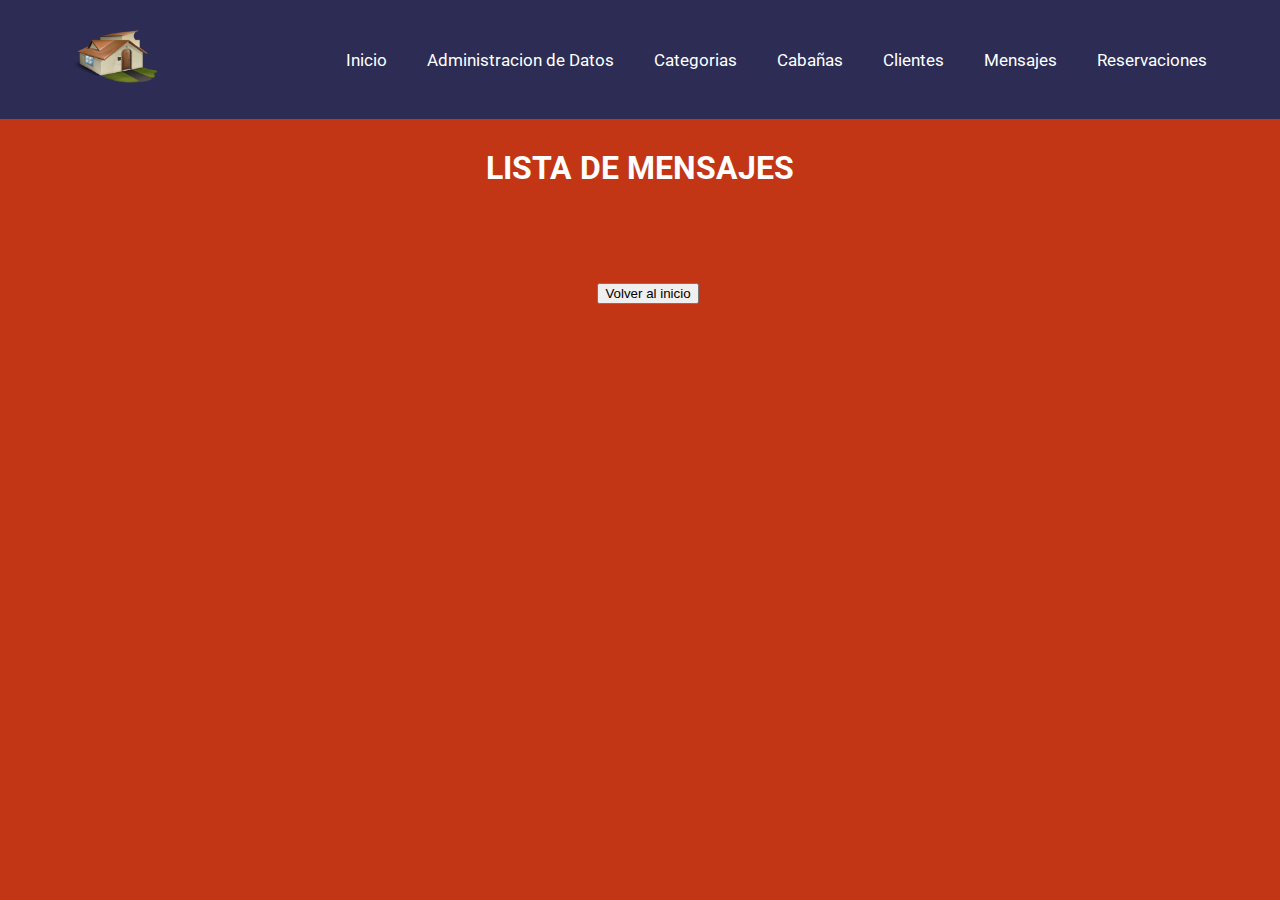
<file: mensaje.html>
<!DOCTYPE html>
<html lang="en">
<head>
    <meta charset="UTF-8">
    <meta http-equiv="X-UA-Compatible" content="IE=edge">
    <meta name="viewport" content="width=device-width, initial-scale=1.0">
    <title>MENSAJE</title>
    <link rel="preconnect" href="https://fonts.googleapis.com">
    <link rel="preconnect" href="https://fonts.gstatic.com" crossorigin>
    <link href="https://fonts.googleapis.com/css2?family=Roboto:ital,wght@0,100;0,300;0,400;1,100&display=swap" rel="stylesheet">
    <script src="https://ajax.googleapis.com/ajax/libs/jquery/3.6.0/jquery.min.js"></script>
    <script type="text/javascript" src="js/mensaje.js"></script>
    <link rel="stylesheet" href="css/styles.css">
</head>

<body>
    <section>
        <header>
            <div class="container">
                <a href="">
                    <img src="img/logocabin256.png" class="logo">
                </a>
                <nav>
                    <a href="index.html">Inicio</a>
                    <a href="index.html#servicios">Administracion de Datos</a>
                    <a href="categoria.html">Categorias</a>
                    <a href="cabin.html">Cabañas</a>
                    <a href="cliente.html">Clientes</a>    
                    <a href="mensaje.html">Mensajes</a>        
                    <a href="reserva.html">Reservaciones</a>
                </nav>
            </div>
        </header>
    </section>

    <section class="section-datos">
        <h1 class="titulo"> LISTA DE MENSAJES </h1>
        <div class="divCampos">
            <br>
            <div class="divResultado" id="resultadoMensaje">
                <h2 class="subTitulo"></li></h2>
            </div>   
        </div >

        <div class="botonesListas">
            <a href="index.html"><button>Volver al inicio</button></a>
        </div>
        <script type="text/javascript">
            window.onload = obtenerMensajes();
            
        </script>
    </section> 
</body>
</html>
</file>
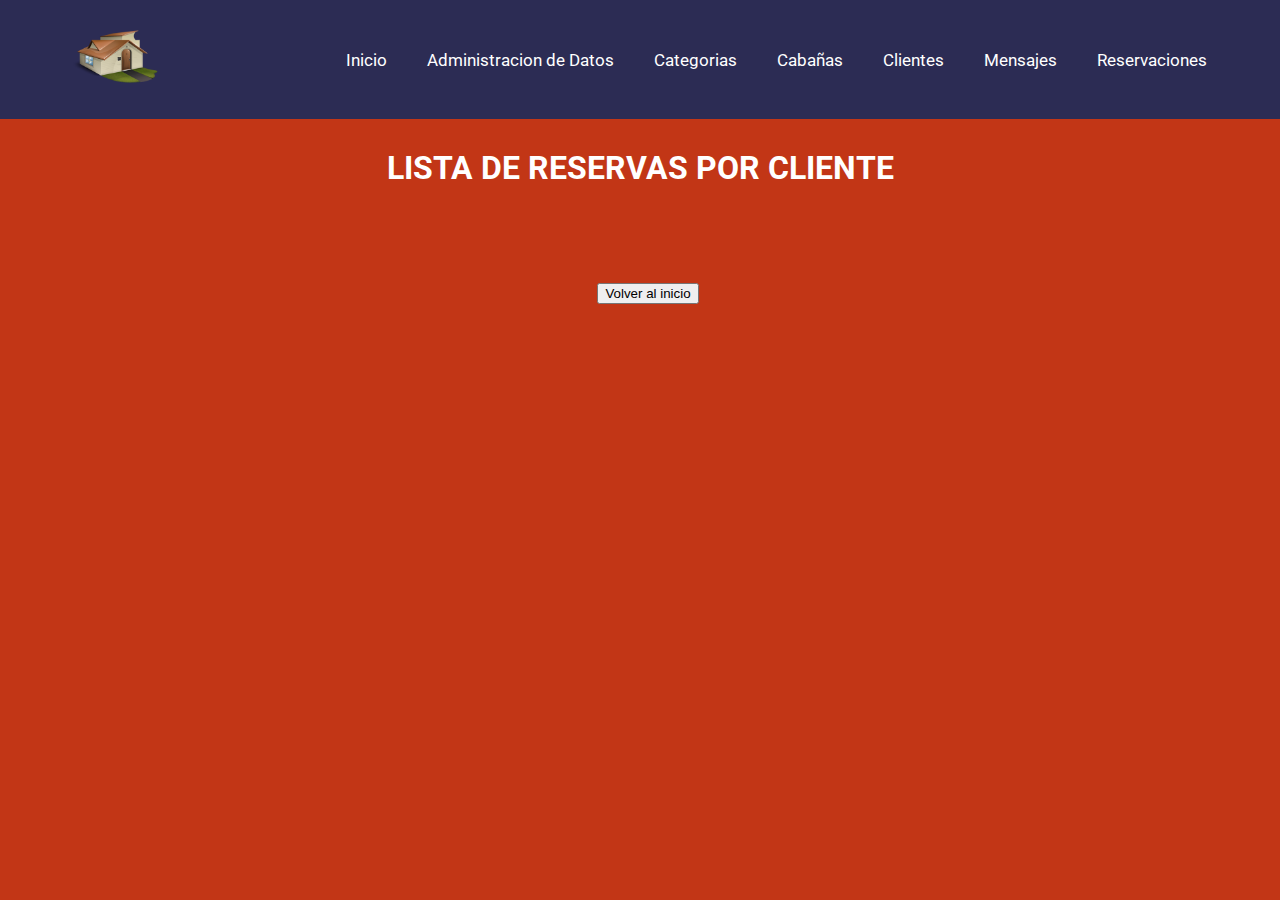
<file: reserva.html>
<!DOCTYPE html>
<html lang="en">
<head>
    <meta charset="UTF-8">
    <meta http-equiv="X-UA-Compatible" content="IE=edge">
    <meta name="viewport" content="width=device-width, initial-scale=1.0">
    <title>RESERVA</title>
    <link rel="preconnect" href="https://fonts.googleapis.com">
    <link rel="preconnect" href="https://fonts.gstatic.com" crossorigin>
    <link href="https://fonts.googleapis.com/css2?family=Roboto:ital,wght@0,100;0,300;0,400;1,100&display=swap" rel="stylesheet">
    <script src="https://ajax.googleapis.com/ajax/libs/jquery/3.6.0/jquery.min.js"></script>
    <script type="text/javascript" src="js/Reservation.js"></script>
    <link rel="stylesheet" href="css/styles.css">
</head>

<body>
    <section>
        <header>
            <div class="container">
                <a href="">
                    <img src="img/logocabin256.png" class="logo">
                </a>
                <nav>
                    <a href="index.html">Inicio</a>
                    <a href="index.html#servicios">Administracion de Datos</a>
                    <a href="categoria.html">Categorias</a>
                    <a href="cabin.html">Cabañas</a>
                    <a href="cliente.html">Clientes</a>    
                    <a href="mensaje.html">Mensajes</a>        
                    <a href="reserva.html">Reservaciones</a>
                </nav>
            </div>
        </header>
    </section>

    <section class="section-datos">
        <h1 class="titulo"> LISTA DE RESERVAS POR CLIENTE </h1>
    <div class="divCampos">
        <br>
        <div class="divResultado" id="resultadoReserva">
            <h2 class="subTitulo"></li></h2>
        </div>    
    </div >

    <div class="botonesListas">
        <a href="index.html"><button >Volver al inicio</button></a>
    </div>

    <script type="text/javascript">
        window.onload = obtenerReservas();     
    </script>
    </section>
    
</body>
</html>
</file>
<file: css/styles.css>
*{
    box-sizing: border-box;
}
header .container{
    display: flex; /* crea flexibilidad en el bloque*/
    justify-content: space-between; /* da un espacio entre los bloques*/
}
.container{
    width: 1200px;
    margin: 0 auto 0 auto;
    align-items: center;
    padding-right: 15px;
    padding-left: 15px;
    font-size: 17px;
}
header .container .logo{
    width: 85px;
}

a{
    display: inline-block; /*Display cambia el comportamiento de los elementos*/
}
header .container a{
    color: white;
    text-decoration: none; /* elimina las lineas inferiores de los enlaces*/
    margin: 0 18px;
}

header{
    padding: 15px 0;
    position: fixed; /* mueve el banner al tope superior de la pagina*/
    top: 0;
    left: 0;
    z-index: 2; /* coloca el bannerpor debajo de los elementos*/
    background-color:#2c2c54;
    width: 100%;
}

body{
    font-family: "Roboto"; /* familia de fuentes traida desde gogle font*/
}
.section-datos{ /* permite poner por debajo del header a la seccion de datos*/
    padding-top: 120px;
}

.titulo{
    font-size: 32px;
    color:white;
    text-align: center;
}
.subTitulo{
    padding-left: 20px;
    font:bold;
    color: darkblue;
}
.tituloLista{
    color:white;
    text-align: center;
    font-size: 38px;
}
.listasCabin{
    list-style: none;
    padding-top: 10px;
    font-family: 'Courier New', Courier, monospace;  
}

.inputCabin{
    padding-top: 8px;
    background-color: aliceblue;
}
.botonesListas{
 
    position: absolute;
    padding-top: 15px;
    width: 100%;
    text-align: center;

}

.divCampos{
    text-align: center;
    padding-top: 20px;
    
}
.botonesCabin{
    padding-top: 20px;
    text-align: center;
    padding-left: 40px;
}

.botonesVolver{
    background-color:mediumaquamarine;
    color: black;
    font-size: medium;
    align-content: center;
    padding-block: 15px;

}
.botonMostrar{
    background-color:burlywood;
    text-align: center;
    padding-block: 5px;
}
.divResultado{
    text-align: center;
}
#inicio{
    position: relative;
}
#inicio img{
    width: 100%;
    display: flexbox;
    
}

#inicio .bloque-inicio{
    position: absolute; /*Se usa absoluto para que el bloque quede flotando y pueda ser ubicado mediante atributos*/
    top: 10%;
    left: 50%;
    width: 700px;
    text-align: center;
    margin-left: -350px;
}

#inicio .bloque-inicio h1{
    color: white;
    font-size: 64px;
}
#inicio .bloque-inicio p{
    color: white;
}
#boton-img{
    text-align: center;
    text-decoration: none;
    padding: 15px 20px;
    text-decoration: none;
}

.boton-color{
    color: white;
    background-color:silver;
    text-decoration: none;
    text-align: center;
}

#servicios{
    background-color: #c23616;
}

#subtituloServicios{
    font-family: "Roboto";
    font-size: 38px;
    color: white;
    text-align: center;
}
#servicios .columnas{
    display: inline-block; /* coloca los bloques de botones en linea*/
    align-content: center;
}
.columnas .bloque-servicio{
    justify-content: space-between; 
    background-color: #c23616;
    align-items: center;
    margin: 75px;
    padding-left: 30px;
}
.row-form{
   
    text-align: center;
    margin: 40px;
}
.columnas a{
    background-color: #c23616;
}
body{
    background-color: #c23616;
}
select{
    padding: 5px 60px;
    -moz-box-sizing: content-box;
    -webkit-box-sizing:content-box;
    box-sizing:content-box;
    height: 15px;
}
#select-delMensaje{
    padding: 6px 60px;
}

fieldset{
   background-color:#2c2c54;
}

.form{
    color: white;
    font-size: 24px;
    font-weight: bolder;
    text-align:left;
}

#label{
    color: #CAD3C8;

}

tr{
    border-color: white; 
}
</file>
